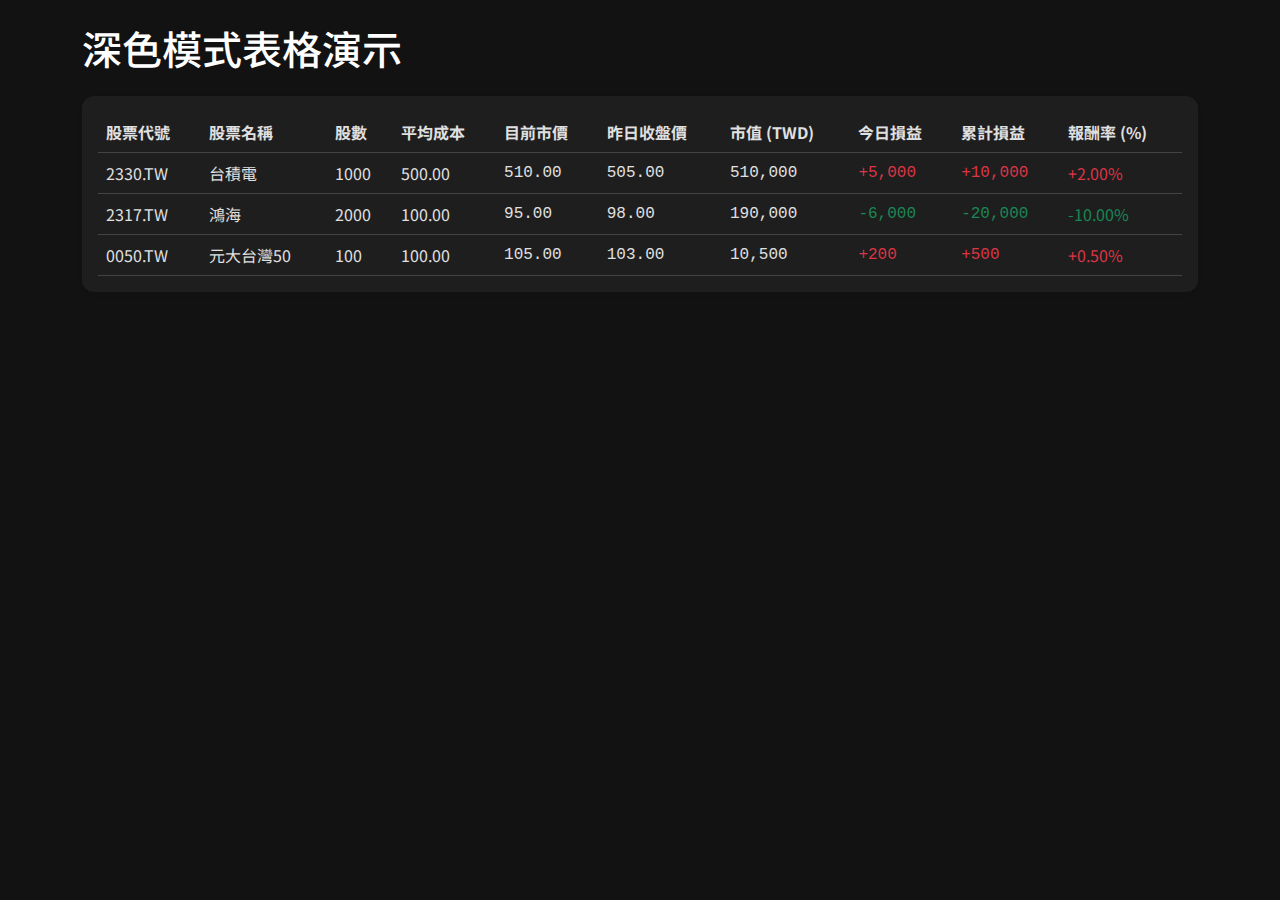
<file: static/dark-mode-demo.html>
<!DOCTYPE html>
<html lang="zh-Hant" data-theme="dark">
<head>
    <meta charset="UTF-8">
    <meta name="viewport" content="width=device-width, initial-scale=1.0">
    <title>深色模式表格演示</title>
    <link href="https://cdn.jsdelivr.net/npm/bootstrap@5.3.3/dist/css/bootstrap.min.css" rel="stylesheet">
    <link rel="stylesheet" href="style.css">
</head>
<body>
    <div class="container mt-4">
        <h1 class="mb-4">深色模式表格演示</h1>
        
        <div class="card shadow-sm mb-4">
            <div class="card-body">
                <div class="table-responsive">
                    <table class="table table-hover align-middle mb-0" id="portfolio-table">
                        <thead class="table-light">
                            <tr>
                                <th>股票代號</th>
                                <th>股票名稱</th>
                                <th>股數</th>
                                <th>平均成本</th>
                                <th>目前市價</th>
                                <th>昨日收盤價</th>
                                <th>市值 (TWD)</th>
                                <th>今日損益</th>
                                <th>累計損益</th>
                                <th>報酬率 (%)</th>
                            </tr>
                        </thead>
                        <tbody>
                            <tr>
                                <td>2330.TW</td>
                                <td>台積電</td>
                                <td>1000</td>
                                <td>500.00</td>
                                <td>510.00</td>
                                <td>505.00</td>
                                <td>510,000</td>
                                <td class="text-danger">+5,000</td>
                                <td class="text-danger">+10,000</td>
                                <td class="text-danger">+2.00%</td>
                            </tr>
                            <tr>
                                <td>2317.TW</td>
                                <td>鴻海</td>
                                <td>2000</td>
                                <td>100.00</td>
                                <td>95.00</td>
                                <td>98.00</td>
                                <td>190,000</td>
                                <td class="text-success">-6,000</td>
                                <td class="text-success">-20,000</td>
                                <td class="text-success">-10.00%</td>
                            </tr>
                            <tr>
                                <td>0050.TW</td>
                                <td>元大台灣50</td>
                                <td>100</td>
                                <td>100.00</td>
                                <td>105.00</td>
                                <td>103.00</td>
                                <td>10,500</td>
                                <td class="text-danger">+200</td>
                                <td class="text-danger">+500</td>
                                <td class="text-danger">+0.50%</td>
                            </tr>
                        </tbody>
                    </table>
                </div>
            </div>
        </div>
    </div>
</body>
</html>
</file>
<file: static/style.css>
@import url('https://fonts.googleapis.com/css2?family=Noto+Sans+TC:wght@400;500;700&display=swap');

:root {
    --primary-color: #0d6efd;
    --success-color: #198754;
    --danger-color: #dc3545;
    --light-gray: #f8f9fa;
    --border-radius: 0.75rem; /* 圓角加大 */
    --body-bg: #f4f7f6;
    --card-bg: #ffffff;
    --muted-text: #6c757d;
    --table-header-bg: #e9ecef;
    --table-text-color: #212529;
    --table-border-color: #dee2e6;
}

[data-theme="dark"] {
    --body-bg: #121212;
    --card-bg: #1e1e1e;
    --muted-text: #adb5bd;
    --table-header-bg: #2d2d2d;
    --text-color: #ffffff;
    --table-text-color: #e0e0e0;
    --table-border-color: #444444;
}
body {
    font-family: 'Noto Sans TC', sans-serif;
    background-color: var(--body-bg);
    background-image: linear-gradient(180deg, var(--body-bg) 0%, var(--body-bg) 100%);
    color: var(--text-color, #212529);
}

.card {
    background-color: var(--card-bg);
}

[data-theme="dark"] .card {
    background-color: var(--card-bg);
    color: #ffffff;
}

/* --- 卡片美化 --- */
.card {
    border: none; /* 移除邊框 */
    border-radius: var(--border-radius);
    box-shadow: 0 4px 12px rgba(0, 0, 0, 0.08); /* 陰影更柔和 */
    transition: transform 0.3s ease, box-shadow 0.3s ease; /* 加入轉場動畫 */
}

.card:hover {
    transform: translateY(-5px); /* 滑鼠移上時輕微浮起 */
    box-shadow: 0 8px 20px rgba(0, 0, 0, 0.12);
}

/* --- 即時脈搏動畫 --- */
.pulsing-dot {
    display: inline-block;
    width: 8px;
    height: 8px;
    background-color: var(--success-color);
    border-radius: 50%;
    animation: pulse 1.5s infinite;
    box-shadow: 0 0 0 0 rgba(25, 135, 84, 0.7);
}

[data-theme="dark"] .pulsing-dot {
    box-shadow: 0 0 0 0 rgba(25, 135, 84, 0.4);
}

@keyframes pulse {
    0% {
        transform: scale(0.95);
        box-shadow: 0 0 0 0 rgba(25, 135, 84, 0.7);
    }
    70% {
        transform: scale(1);
        box-shadow: 0 0 0 10px rgba(25, 135, 84, 0);
    }
    100% {
        transform: scale(0.95);
        box-shadow: 0 0 0 0 rgba(25, 135, 84, 0);
    }
}


/* *** (新) 試算功能 *** */
.trial-input {
    width: 100px;
    margin-bottom: 5px;
}

.trial-result {
    font-size: 0.85em;
    line-height: 1.4;
    min-width: 150px; /* (確保結果有足夠寬度) */
}

/* (您原有的 CSS... 保持不變) */
.sortable-header {
  /* ... */
}
/* ... */
/* 讓數字字體稍微不同 */
.price-cell, .table td:nth-child(5), .table td:nth-child(6), .table td:nth-child(7), .table td:nth-child(8), .table td:nth-child(9) {
    font-family: 'Menlo', 'Consolas', 'Courier New', monospace;
    font-weight: 500;
}

/* --- 表格列寬度優化 --- */
#portfolio-table th[data-sort-key="ticker"],
#portfolio-table td[data-key="ticker"] {
    width: 8%;
}

#portfolio-table th[data-sort-key="name"],
#portfolio-table td[data-key="name"] {
    width: 15%;
}

#portfolio-table th[data-sort-key="shares"],
#portfolio-table td[data-key="shares"],
#portfolio-table th[data-sort-key="avg_cost"],
#portfolio-table td[data-key="avg_cost"],
#portfolio-table th[data-sort-key="current_price"],
#portfolio-table td[data-key="current_price"],
#portfolio-table th[data-sort-key="previous_close"],
#portfolio-table td[data-key="previous_close"],
#portfolio-table th[data-sort-key="day_high"],
#portfolio-table td[data-key="day_high"],
#portfolio-table th[data-sort-key="day_low"],
#portfolio-table td[data-key="day_low"] {
    width: 7%;
}

#portfolio-table th[data-sort-key="market_value"],
#portfolio-table td[data-key="market_value"] {
    width: 10%;
}

#portfolio-table th[data-sort-key="change_percent"],
#portfolio-table td[data-key="change_percent"],
#portfolio-table th[data-sort-key="today_pl"],
#portfolio-table td[data-key="today_pl"],
#portfolio-table th[data-sort-key="pl"],
#portfolio-table td[data-key="pl"],
#portfolio-table th[data-sort-key="pl_percent"],
#portfolio-table td[data-key="pl_percent"] {
    width: 8%;
}

#portfolio-table th[data-key="what_if"],
#portfolio-table td[data-key="what_if"] {
    width: 12%;
}

#portfolio-table th[data-key="chart"],
#portfolio-table td[data-key="chart"] {
    width: 8%;
}

#portfolio-table th[data-key="actions"],
#portfolio-table td[data-key="actions"] {
    width: 8%;
}

/* --- 貨幣標籤優化 --- */
.currency-badge {
    font-size: 0.65em;
    padding: 0.3em 0.5em;
    font-weight: 500;
}

.badge.bg-secondary {
    background-color: #6c757d !important;
}


.currency-badge[data-currency="CNY"] {
    background-color: #dc3545 !important;
    color: #ffffff !important;
}

.currency-badge[data-currency="USD"] {
    background-color: #ffc107 !important;
    color: #212529 !important;
}

[data-theme="dark"] .currency-badge[data-currency="CNY"] {
    background-color: #dc3545 !important;
    color: #ffffff !important;
}

[data-theme="dark"] .currency-badge[data-currency="USD"] {
    background-color: #ffc107 !important;
    color: #212529 !important;
}

/* --- 表格響應式優化 --- */
.table-responsive {
    overflow-x: auto;
    -webkit-overflow-scrolling: touch;
}

/* 價格上漲動畫 (台股紅) */
.flash-up {
    animation: flash-red 1s ease-out;
}

/* 價格下跌動畫 (台股綠) */
.flash-down {
    animation: flash-green 1s ease-out;
}

@keyframes flash-red {
    0% { background-color: transparent; }
    50% { background-color: rgba(220, 53, 69, 0.3); } /* Bootstrap danger 淺色 */
    100% { background-color: transparent; }
}

@keyframes flash-green {
    0% { background-color: transparent; }
    50% { background-color: rgba(25, 135, 84, 0.3); } /* Bootstrap success 淺色 */
    100% { background-color: transparent; }
}

/* 台股的損益顏色 (紅漲綠跌) */
/* 使用 !important 來覆蓋 Bootstrap 預設的 .text-danger (通常是紅色) */
/* 在這個專案中，我們定義 .text-danger (正數) 為紅色 */
.text-danger {
    color: var(--danger-color) !important;
}

/* .text-success (負數) 為綠色 */
.text-success {
    color: var(--success-color) !important;
}

.text-dark {
    color: #212529 !important;
}

[data-theme="dark"] .text-muted {
    color: #adb5bd !important;
}


/* 總覽卡片的字體 */
.card-body h3 {
    font-weight: 600;
}

/* --- 表格美化 --- */
.table {
    color: var(--table-text-color);
    background-color: var(--card-bg); /* 確保表格背景與卡片一致 */
}

.table-hover > tbody > tr:hover > * {
    background-color: #e9ecef; /* 滑鼠移上時的背景色 */
}

[data-theme="dark"] .table-hover > tbody > tr:hover > * {
    background-color: #2d2d2d; /* 深色主題下滑鼠移上時的背景色 */
}

.table-light {
    --bs-table-bg: var(--table-header-bg);
    --bs-table-color: var(--table-text-color);
}

[data-theme="dark"] .table {
    --bs-table-color: var(--table-text-color);
    --bs-table-border-color: var(--table-border-color);
    background-color: var(--card-bg); /* 深色模式下表格背景與卡片一致 */
}

/* 深色模式下表格主體的背景色 */
[data-theme="dark"] .table > :not(caption) > * > * {
    background-color: var(--card-bg);
}

/* 深色模式下表格標頭的背景色 */
[data-theme="dark"] .table-light {
    --bs-table-bg: var(--table-header-bg);
    --bs-table-color: var(--table-text-color);
}

/* 深色模式下表格主體行的背景色 */
[data-theme="dark"] .table > tbody > tr {
    --bs-table-bg: var(--card-bg);
}

/* 深色模式下表格的邊框顏色 */
[data-theme="dark"] .table > :not(caption) > * > * {
    border-color: var(--table-border-color);
}

/* --- 表格列淡入動畫 --- */
.fade-in-row {
    animation: fadeInRow 0.5s ease-in-out;
}

@keyframes fadeInRow {
    from { opacity: 0; transform: translateY(10px); }
    to { opacity: 1; transform: translateY(0); }
}

/* --- 按鈕美化 --- */
.btn-primary, .btn-outline-secondary {
    transition: all 0.2s ease; /* 加入轉場 */
    border-radius: var(--border-radius); /* 使用一致的圓角 */
}

.btn-primary {
    background-color: var(--primary-color);
    border-color: var(--primary-color);
}

.btn-primary:hover {
    background-color: #0b5ed7; /* 稍深一點的藍色 */
    border-color: #0a58ca;
    transform: scale(1.02); /* 滑鼠移上時稍微放大 */
}

.btn-outline-secondary {
    border-color: #6c757d;
    color: #6c757d;
}

.btn-outline-secondary:hover {
    background-color: #6c757d;
    color: white;
    transform: scale(1.02); /* 滑鼠移上時稍微放大 */
}

[data-theme="dark"] .btn-outline-secondary {
    border-color: #adb5bd;
    color: #adb5bd;
}

[data-theme="dark"] .btn-outline-secondary:hover {
    background-color: #adb5bd;
    color: #121212;
}

/* Column Toggler Styles */
#column-toggle-dropdown {
    min-width: 200px;
    padding: 10px;
}

#column-toggle-dropdown .form-check {
    margin-bottom: 5px;
}

/* --- 空狀態設計 --- */
.empty-state-container {
    padding: 2rem;
}

.empty-state-container h4 {
    color: #212529;
}

.empty-state-container p {
    color: var(--muted-text);
}

[data-theme="dark"] .empty-state-container h4 {
    color: #ffffff;
}

[data-theme="dark"] .empty-state-container p {
    color: #adb5bd;
}

/* --- 個股圖表樣式 --- */
.stock-chart-row .card-body {
    padding: 1rem;
}

.stock-chart-row canvas {
    max-height: 200px;
    width: 100% !important;
    height: auto !important;
}


/* --- 日期範圍查詢按鈕樣式 --- */
#clear-date-range {
    transition: all 0.2s ease;
    border-radius: var(--border-radius);
}

#clear-date-range:hover {
    transform: scale(1.02);
}

/* --- 設定模態框樣式 --- */
#settings-modal .modal-content {
    border-radius: var(--border-radius);
}

#settings-modal .form-check {
    margin-bottom: 0.5rem;
}

#settings-modal .form-text {
    font-size: 0.875em;
}

[data-theme="dark"] .modal-content {
    background-color: #1e1e1e;
    color: #ffffff;
}

[data-theme="dark"] .modal-header,
[data-theme="dark"] .modal-footer {
    border-color: #333333;
}

[data-theme="dark"] .form-control,
[data-theme="dark"] .form-select {
    background-color: #2d2d2d;
    color: #ffffff;
    border-color: #444444;
}

/* Dynamically generated styles for hiding columns */

/* --- 總報酬率閃爍效果 --- */
#total-pl-percent.flash-threshold-exceeded {
    animation: flash-threshold 1s infinite;
}

[data-theme="dark"] #total-pl-percent.flash-threshold-exceeded {
    animation: flash-threshold-dark 1s infinite;
}

/* --- 總損益閃爍效果 --- */
#total-pl.flash-threshold-exceeded {
    animation: flash-threshold 1s infinite;
}

[data-theme="dark"] #total-pl.flash-threshold-exceeded {
    animation: flash-threshold-dark 1s infinite;
}

/* --- 總市值閃爍效果 --- */
#total-market-value.flash-threshold-exceeded {
    animation: flash-threshold 1s infinite;
}

[data-theme="dark"] #total-market-value.flash-threshold-exceeded {
    animation: flash-threshold-dark 1s infinite;
}

/* --- 台灣股票總市值閃爍效果 --- */
#tw-market-value.flash-threshold-exceeded {
    animation: flash-threshold 1s infinite;
}

[data-theme="dark"] #tw-market-value.flash-threshold-exceeded {
    animation: flash-threshold-dark 1s infinite;
}

/* --- 中國股票總市值閃爍效果 --- */
#cn-market-value.flash-threshold-exceeded {
    animation: flash-threshold 1s infinite;
}

[data-theme="dark"] #cn-market-value.flash-threshold-exceeded {
    animation: flash-threshold-dark 1s infinite;
}

@keyframes flash-threshold {
    0% { opacity: 1; }
    50% { opacity: 0.5; }
    100% { opacity: 1; }
}

/* --- Header 控制按鈕佈局優化 --- */
.header-controls {
    display: flex;
    align-items: center;
    gap: 0.5rem;
    position: absolute;
    right: 0;
    top: 0.6rem;
}

.header-controls .spinner-border {
    width: 1.5rem;
    height: 1.5rem;
    margin: 0;
}

@keyframes flash-threshold-dark {
    0% { opacity: 1; }
    50% { opacity: 0.3; }
    100% { opacity: 1; }
}

/* (新) 來源欄位樣式 */
.debug-source-col {
    font-size: 0.85em;
    text-align: center;
}

/* (新) 設定來源欄位的寬度 */
#portfolio-table th[data-sort-key="data_source"],
#portfolio-table td[data-key="data_source"] {
    width: 6%;
}

/* (新) 用於來源的標籤 */
.badge.bg-source-mis {
    background-color: #198754 !important; /* 綠色 */
    color: white;
}
.badge.bg-source-sina {
    background-color: #0d6efd !important; /* 藍色 */
    color: white;
}
.badge.bg-source-yf {
    background-color: #ffc107 !important; /* 黃色 */
    color: #212529;
}
.badge.bg-source-na {
    background-color: #6c757d !important; /* 灰色 */
    color: white;
}

/* --- AI 聊天室 --- */
#ai-chat-messages {
    display: flex;
    flex-direction: column;
    gap: 10px;
}

.user-message, .ai-message {
    padding: 8px 12px;
    border-radius: 10px;
    max-width: 85%;
    word-wrap: break-word;
    line-height: 1.4;
}

.user-message {
    background-color: #0d6efd;
    color: white;
    align-self: flex-end;
    border-bottom-right-radius: 0;
}

.ai-message {
    background-color: var(--light-gray, #f8f9fa);
    color: var(--table-text-color, #212529);
    align-self: flex-start;
    border-bottom-left-radius: 0;
}

/* 確保深色模式下 ai-message 背景和文字顏色正確 */
[data-theme="dark"] .ai-message {
    background-color: #2d2d2d;
    color: var(--text-color, #ffffff);
}

/* --- 連線狀態指示器樣式 --- */
.connection-status {
    position: fixed;
    top: 10px;
    right: 10px;
    z-index: 1050;
    padding: 10px 15px;
    border-radius: 5px;
    background-color: var(--light-gray);
    border: 1px solid var(--table-border-color);
    box-shadow: 0 0.5rem 1rem rgba(0, 0, 0, 0.15);
    min-width: 250px;
    transition: all 0.3s ease;
    animation: slideIn 0.3s ease-out;
}

@keyframes slideIn {
    from {
        transform: translateX(100%);
        opacity: 0;
    }
    to {
        transform: translateX(0);
        opacity: 1;
    }
}

/* 深色主題下的連線狀態樣式 */
[data-theme="dark"] .connection-status {
    background-color: #2d2d2d;
    border-color: #444444;
    color: #ffffff;
}

/* 連線狀態警告樣式 */
.connection-status.alert-warning {
    background-color: #fff3cd;
    border-color: #ffeaa7;
    color: #856404;
}

[data-theme="dark"] .connection-status.alert-warning {
    background-color: #3d3d00;
    border-color: #666600;
    color: #ffecb5;
}

/* 連線狀態危險樣式 */
.connection-status.alert-danger {
    background-color: #f8d7da;
    border-color: #f5c6cb;
    color: #721c24;
}

[data-theme="dark"] .connection-status.alert-danger {
    background-color: #4a1e1e;
    border-color: #6c3428;
    color: #f8d7da;
}

/* 連線狀態中的徽章樣式 */
.connection-status .badge {
    font-size: 0.75em;
    font-weight: 500;
    padding: 0.25em 0.5em;
}

/* 連線狀態中的載入動畫 */
.connection-status .spinner-border-sm {
    width: 1rem;
    height: 1rem;
    border-width: 0.2em;
}

/* 響應式設計 - 小螢幕 */
@media (max-width: 768px) {
    .connection-status {
        top: 5px;
        right: 5px;
        min-width: 200px;
        font-size: 0.9rem;
    }
    
    .connection-status .badge {
        font-size: 0.7em;
    }
}

/* 確保連線狀態不會與其他元素重疊 */
.connection-status {
    z-index: 1060;
}

/* 在深色模式下確保文字可見性 */
[data-theme="dark"] .connection-status .text-muted {
    color: #adb5bd !important;
}

/* --- 除錯訊息控制台樣式 --- */
#debug-console-container {
    transition: all 0.3s ease;
}

#debug-console {
    font-family: 'Courier New', monospace;
    font-size: 0.85em;
    line-height: 1.4;
    border-radius: var(--border-radius);
    background-color: #1e1e1e !important;
    color: #d4d4d4 !important;
    border: 1px solid var(--table-border-color);
}

.debug-message {
    margin-bottom: 4px;
    padding: 2px 4px;
    border-radius: 3px;
    background-color: rgba(255, 255, 255, 0.05);
    word-break: break-all;
}

.debug-message:last-child {
    margin-bottom: 0;
}

/* 深色模式下的除錯訊息控制台 */
[data-theme="dark"] #debug-console {
    background-color: #2d2d2d !important;
    color: #ffffff !important;
    border: 1px solid #444444;
}

[data-theme="dark"] .debug-message {
    background-color: rgba(255, 255, 255, 0.05);
}
</file>
